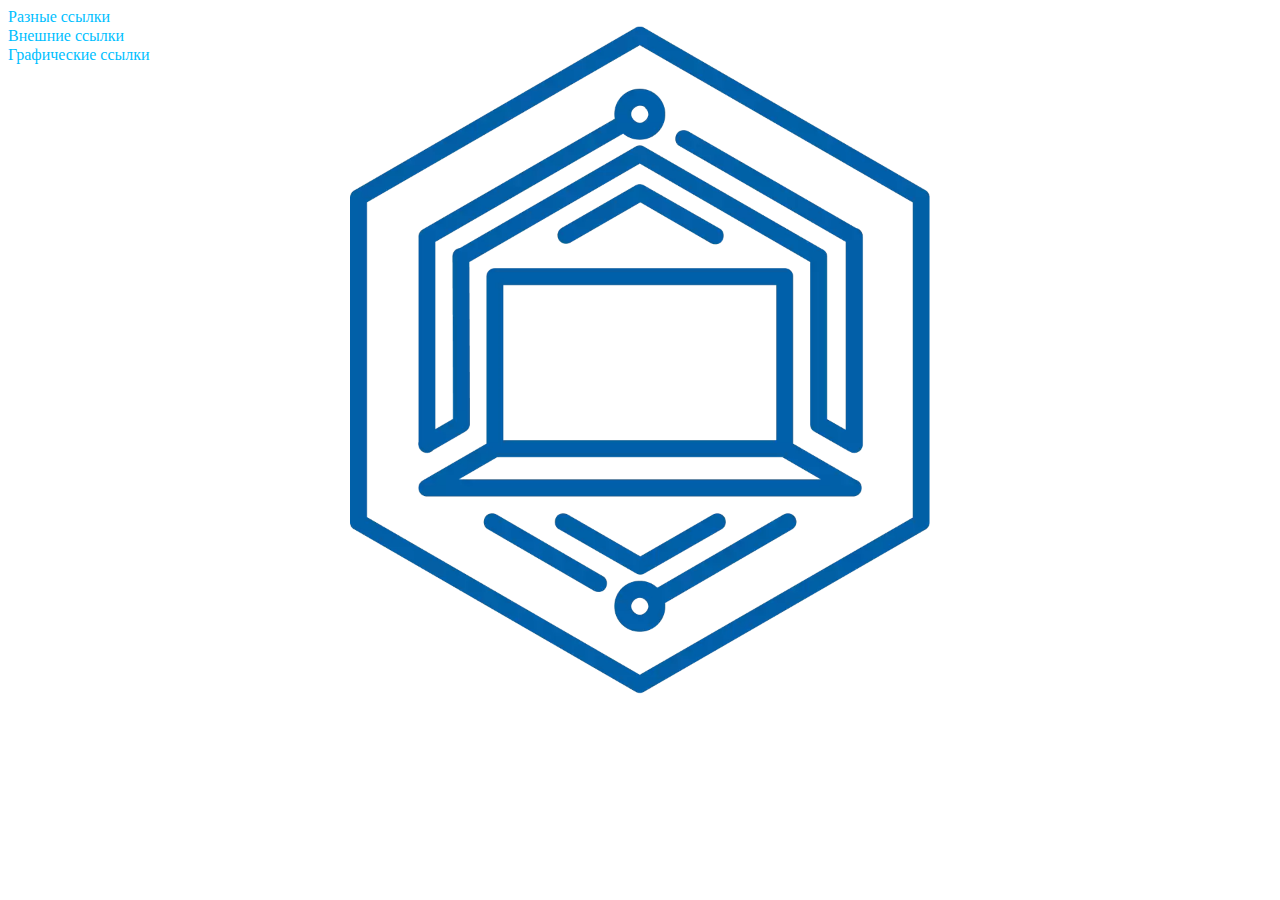
<file: index.html>
<!DOCTYPE html>
<html>
   <style>
	body {
		background: url(logo.png); /* Фоновый цвет и фоновый рисунок*/
		color: #fff; /*Цвет текста на странице*/
		background-attachment: fixed; /* Фон страницы фиксируется */
		background-size: 100%;
		background-repeat: no-repeat;
	}
   </style>
<head>
	<meta charset="utf-8">
	<link rel="stylesheet" type="text/css" href="hrefStyle.css">
	<title>main</title>
</head>
<body background: #000 url(logo.png);>
	<div class="link-ease-in-out">
<a href="1.1.html" title="1.1">Разные ссылки</a>
<br>
<a href="1.2.html" title="1.2">Внешние ссылки</a>
<br>
<a href="1.3.html" title="1.3">Графические ссылки</a>
</div>
</body>
</html>
</file>
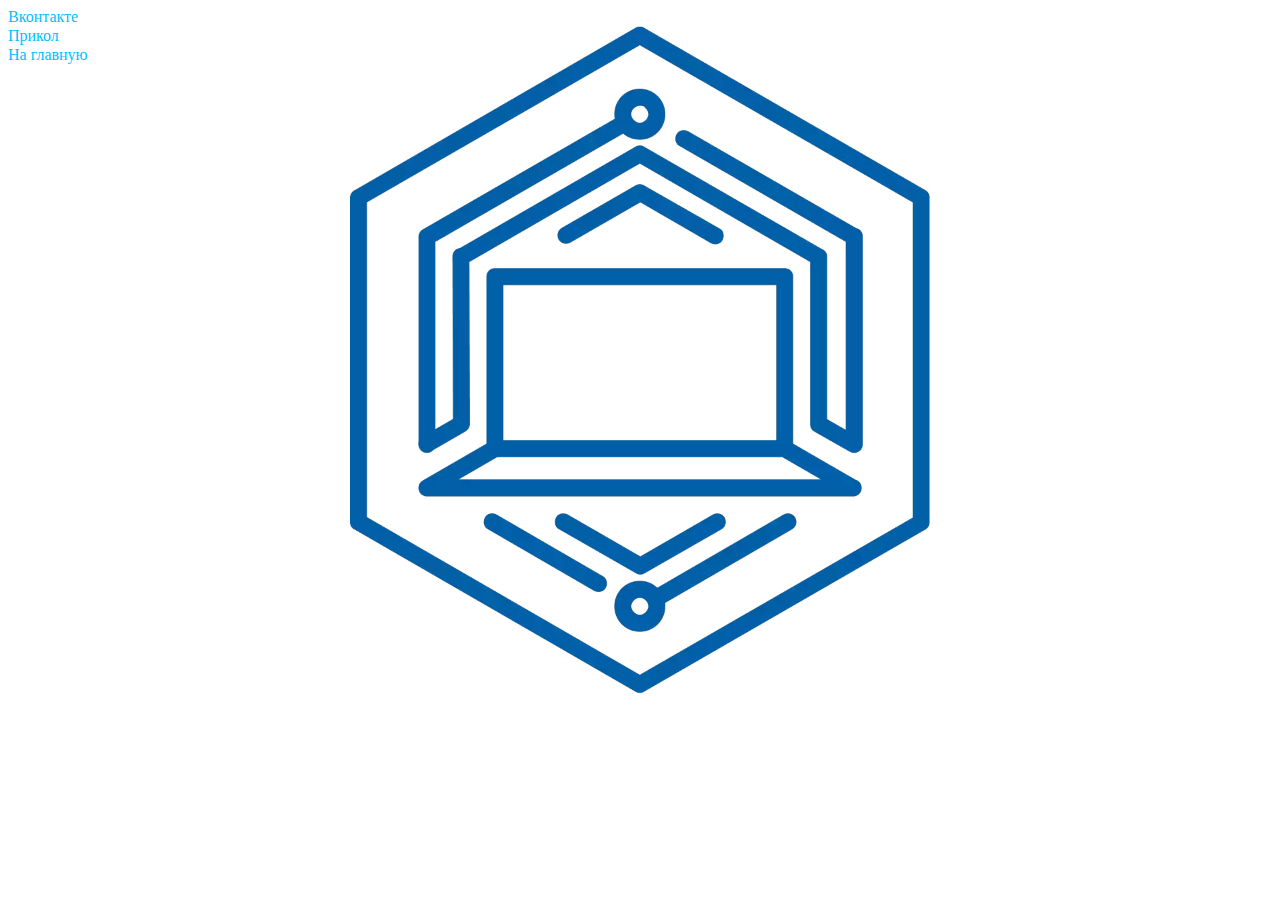
<file: 1.1.html>
<!DOCTYPE html>
<html>
 <style>
	body {
		background: url(logo.png); /* Фоновый цвет и фоновый рисунок*/
		color: #fff; /*Цвет текста на странице*/
		background-attachment: fixed; /* Фон страницы фиксируется */
		background-size: 100%;
		background-repeat: no-repeat;
	}
   </style>
<head>
	<meta charset="utf-8">
	<link rel="stylesheet" type="text/css" href="hrefStyle.css">
	<title>1.1</title>
</head>
<body>
	<div class="link-ease-in-out">
<a href="http://www.vk.com/hatari_impact/" title="vk.com">Вконтакте</a>
<br>
<a href="prikol.png" title="смешная картинка в формате .png">Прикол</a>
<br>
<a href="index.html">На главную</a>
	</div>
</body>
</html>
</file>
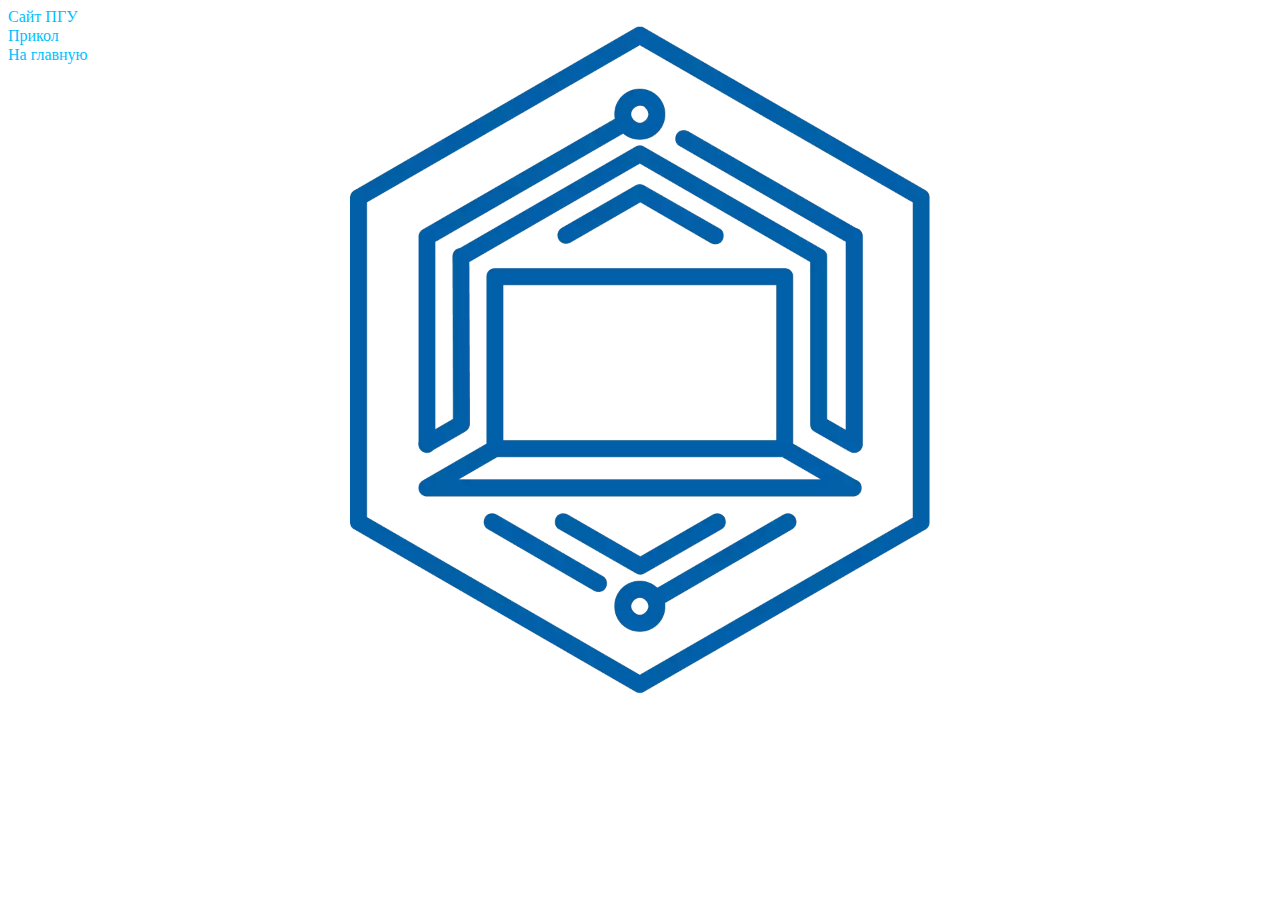
<file: 1.2.html>
<!DOCTYPE html>
<html>
 <style>
	body {
		background: url(logo.png); /* Фоновый цвет и фоновый рисунок*/
		color: #fff; /*Цвет текста на странице*/
		background-attachment: fixed; /* Фон страницы фиксируется */
		background-size: 100%;
		background-repeat: no-repeat;
	}
   </style>
<head>
	<meta charset="utf-8">
	<link rel="stylesheet" type="text/css" href="hrefStyle.css">
	<title>1.2</title>
</head>
<body>
	<div class="link-ease-in-out">
<a href="http://psu.by/" title="psu.by">Сайт ПГУ</a>
<br>
<a href="https://www.youtube.com/watch?v=bfg2P9mX0Pg&ab_channel=T0Ri/" title="Прикол в формате видеоролика">Прикол</a>
<br>
<a href="index.html">На главную</a>
	</div>
</body>
</html>
</file>
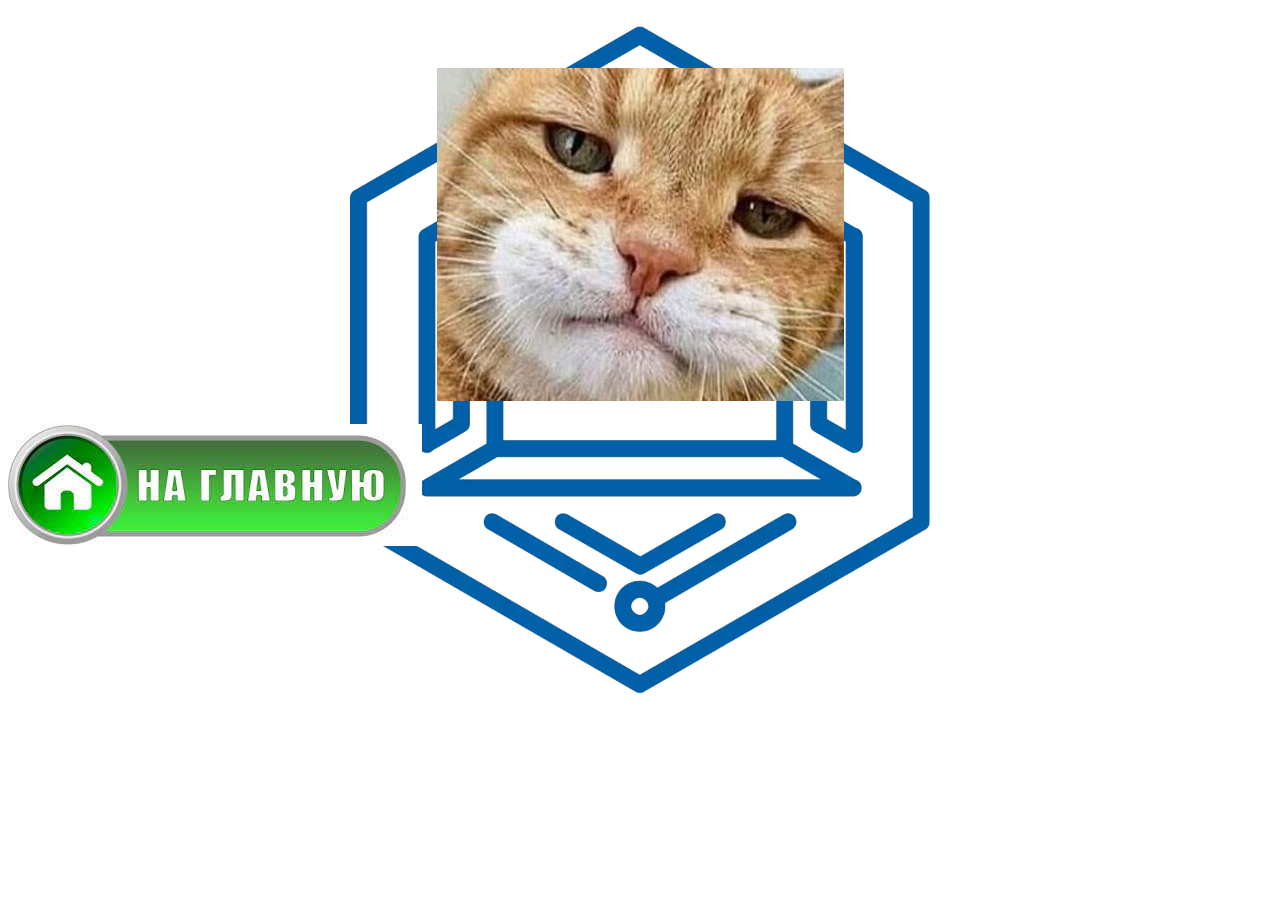
<file: 1.3.html>
<!DOCTYPE html>
<html>
 <style>
	body {
		background: url(logo.png); /* Фоновый цвет и фоновый рисунок*/
		color: #fff; /*Цвет текста на странице*/
		background-attachment: fixed; /* Фон страницы фиксируется */
		background-size: 100%;
		background-repeat: no-repeat;
	}
   </style>
<head>
	<meta charset="utf-8">
	<link rel="stylesheet" type="text/css" href="graf.css">
	<link rel="stylesheet" type="text/css" href="hrefStyle.css">
	<title>1.3</title>
</head>
<body>
	<div class="link-ease-in-out">
<center>
	<a href="prikol2.png" title="прикол"><img src="prikol22.png" class="block_a"></a>
</center>
<br>
<a href="index.html"><img src="home.png"></a>
	</div>
</body>
</html>
</file>
<file: hrefStyle.css>
.link-ease-in-out a {
display: inline-block;
color: #00bfff; /* Цвет обычной ссылки */
line-height: 1;
text-decoration: none; /* Убираем подчеркивание */
cursor: pointer;
}
.link-ease-in-out a:after {
background-color: #f66d52; /* Цвет линии при наведении на нее курсора мыши */
display: block;
content: "";
height: 2px; /* Высота линии */
width: 0%;
-webkit-transition: width .3s ease-in-out;
-moz--transition: width .3s ease-in-out;
transition: width .3s ease-in-out;
}
.link-ease-in-out a:hover:after,
.link-ease-in-out a:focus:after {
width: 100%;
}
</file>
<file: graf.css>
.block_a{
margin-top:60px;
}
.block_a:hover{
transition: 0.5s;
transform: scale(1.08) ;
padding:20px;

}

.r{
position:absolute;
padding-left: 500px;
padding-top: 120px;
}
.s{
position:absolute;
padding-left: 538px;
padding-top: 150px;
}
</file>
